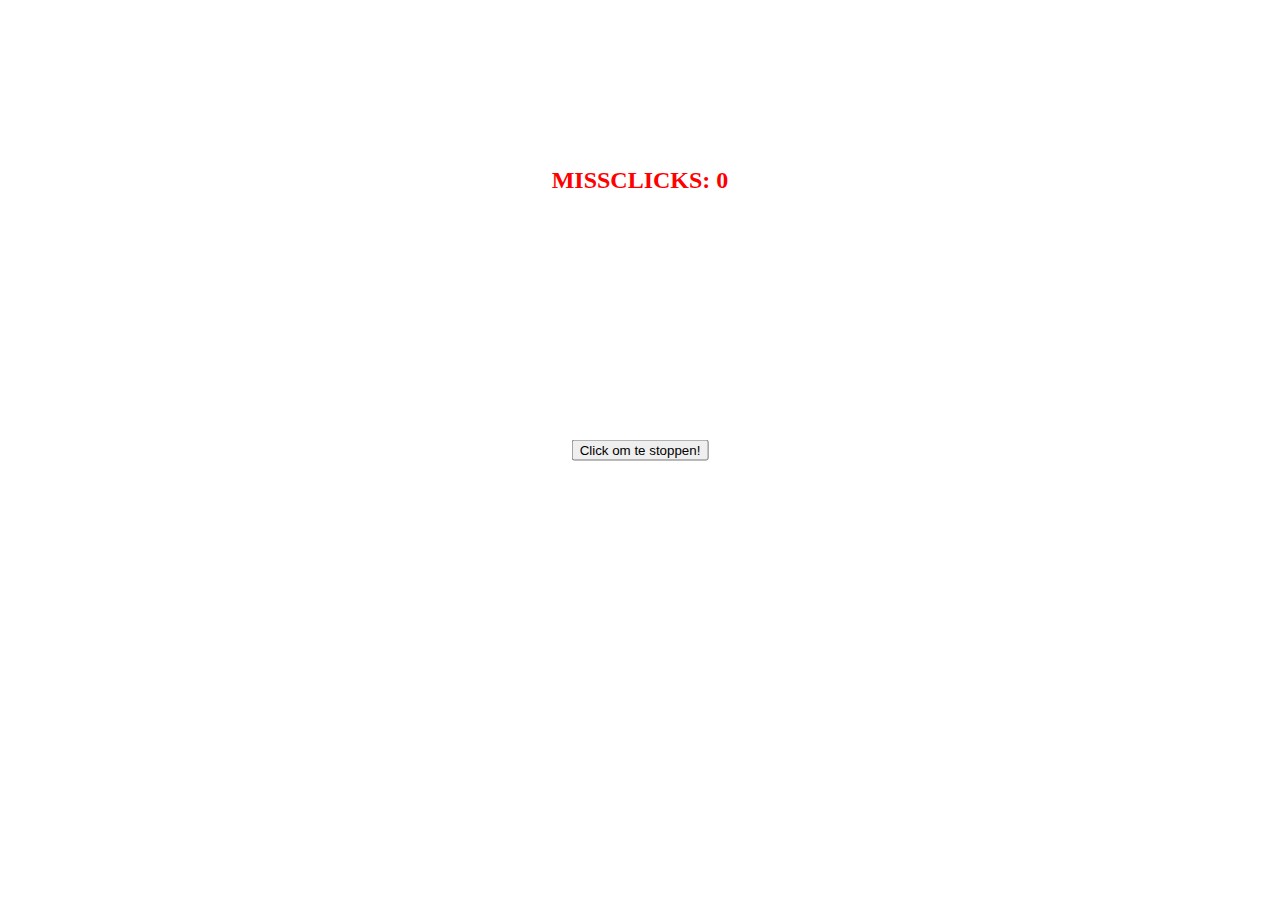
<file: index.html>
<!DOCTYPE html>

<head>
    <link rel="stylesheet" href="style.css" type="text/css">
</head>

<body id="test">
    <button type="button" id="test1" onclick="changeColor(event)">Click om te stoppen!</button>
    <button id="btn_test" onclick="clickReset()">click me</button>
    <p id="misstest">MISSCLICKS: </p>

    <div class="ads">
        <img src="img/robloxad1.jpg " id="ad1">
        <img src="img/robloxad2.jpg " id="ad2">
        <img src="img/scamad1.png " id="ad3">
        <img src="img/scamad2.png " id="ad4">
        <img src="img/scamad3.png " id="ad5">
        <img src="img/scamad4.png " id="ad6">
        <img src="img/scamad5.png" id="ad7">
        <img src="img/scamad2.png " id="ad8">
        <img src="img/scamad3.png " id="ad9">
        <img src="img/scamad4.png " id="ad10">
        <img src="img/scamad4.png " id="ad11">
        <img src="img/scamad5.png" id="ad12">
        <img src="img/scamad2.png " id="ad13">
        <img src="img/scamad3.png " id="ad14">
        <img src="img/scamad4.png " id="ad15">
    </div>
    
    <script src="globals.js"></script>
    <script src="https://cdnjs.cloudflare.com/ajax/libs/jquery/3.3.1/jquery.min.js "></script>
    <script src="script.js "></script>
</body>
</file>
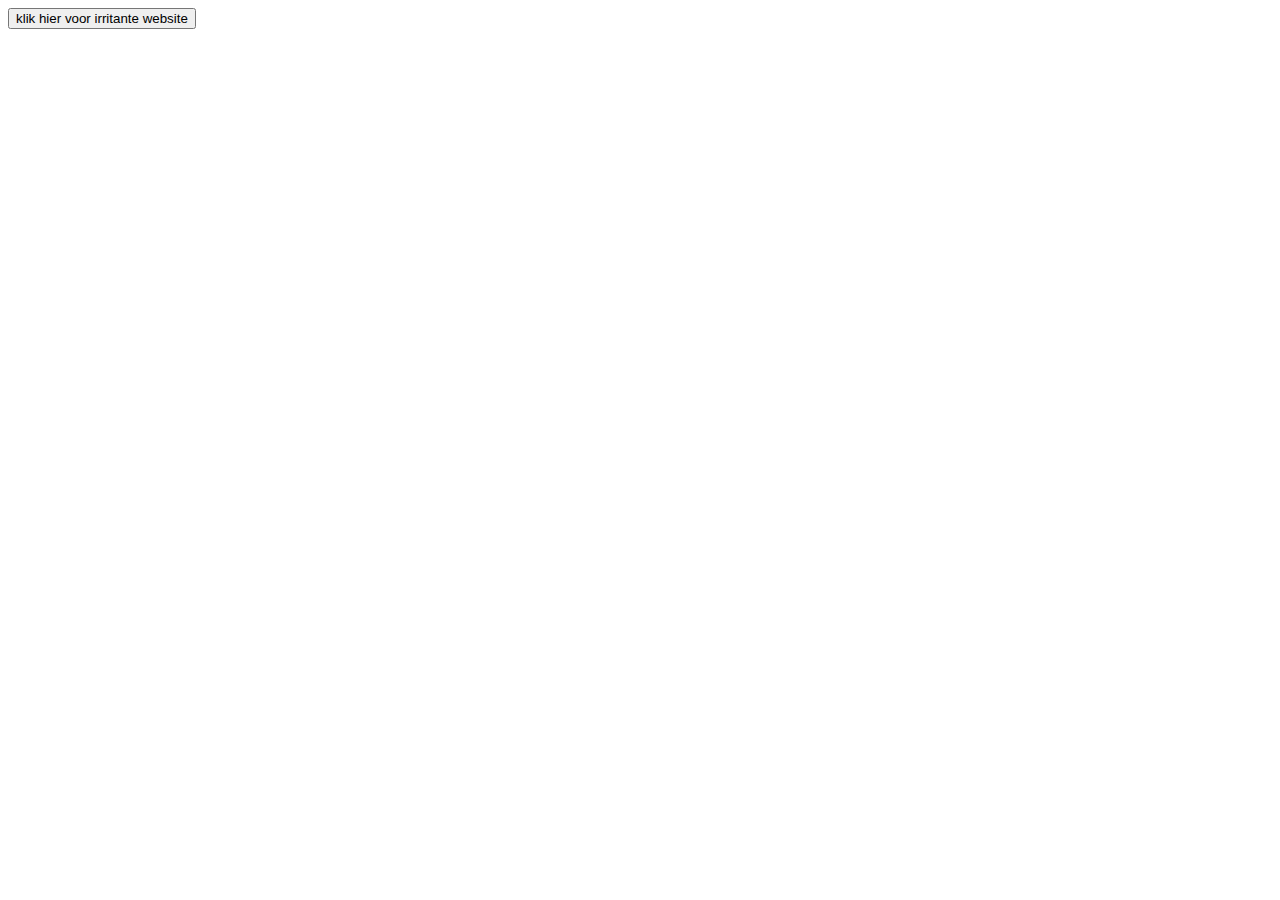
<file: jur.html>
<!DOCTYPE html>
<html lang="en">
<head>
    <meta charset="UTF-8">
    <meta http-equiv="X-UA-Compatible" content="IE=edge">
    <meta name="viewport" content="width=device-width, initial-scale=1.0">
    <title>Document</title>
</head>
<body>
    <button href="index.html">klik hier voor irritante website</button>
</body>
</html>
</file>
<file: style.css>
@keyframes argh-my-eyes {
    0% {
        background-color: white;
    }
    15% {
        background-color: rgb(255, 66, 66);
    }
    25% {
        background-color: rgb(255, 255, 13);
    }
    50% {
        background-color: rgb(70, 245, 70);
    }
    65% {
        background-color: rgb(16, 175, 255);
    }
    75% {
        background-color: pink;
    }
    99% {
        background-color: white;
    }
}

body {
    animation: argh-my-eyes 1s infinite;
}

@keyframes blinker {
    50% {
        opacity: 0;
    }
}

#btn_test {
    margin: 0;
    position: relative;
    z-index: 10;
    top: 50%;
    left: 50%;
    -ms-transform: translate(-50%, -50%);
    transform: translate(-50%, -50%);
    visibility: hidden;
}

#test1 {
    visibility: visible;
}

#ad1 {
    top: 50%;
    left: 7%;
    visibility: hidden;
    position: absolute;
    -ms-transform: translate(-50%, -50%);
    transform: translate(-50%, -50%);
    margin: 0;
}

#ad2 {
    top: 50%;
    left: 93%;
    visibility: hidden;
    position: absolute;
    -ms-transform: translate(-50%, -50%);
    transform: translate(-50%, -50%);
    margin: 0;
}

#ad3 {
    top: 72%;
    left: 25%;
    position: absolute;
    visibility: hidden;
    -ms-transform: translate(-50%, -50%);
    transform: translate(-50%, -50%);
    margin: 0;
}

#ad4 {
    height: 500px;
    top: 38%;
    left: 24%;
    position: absolute;
    visibility: hidden;
    -ms-transform: translate(-50%, -50%);
    transform: translate(-50%, -50%);
    margin: 0;
}

#ad5 {
    top: 77%;
    left: 52%;
    position: absolute;
    visibility: hidden;
    -ms-transform: translate(-50%, -50%);
    transform: translate(-50%, -50%);
    margin: 0;
}

#ad6 {
    top: 64%;
    left: 76%;
    position: absolute;
    visibility: hidden;
    -ms-transform: translate(-50%, -50%);
    transform: translate(-50%, -50%);
    margin: 0;
}

#ad7 {
    top: 23%;
    left: 46%;
    position: absolute;
    visibility: hidden;
    -ms-transform: translate(-50%, -50%);
    transform: translate(-50%, -50%);
    margin: 0;
}

#ad8 {
    top: 24%;
    left: 46%;
    position: absolute;
    visibility: hidden;
    -ms-transform: translate(-50%, -50%);
    transform: translate(-50%, -50%);
    margin: 0;
}

#ad9 {
    top: 66%;
    left: 24%;
    position: absolute;
    visibility: hidden;
    -ms-transform: translate(-50%, -50%);
    transform: translate(-50%, -50%);
    margin: 0;
}

#ad10 {
    top: 30%;
    left: 61%;
    position: absolute;
    visibility: hidden;
    -ms-transform: translate(-50%, -50%);
    transform: translate(-50%, -50%);
    margin: 0;
}

#ad11 {
    top: 69%;
    left: 8%;
    position: absolute;
    visibility: hidden;
    -ms-transform: translate(-50%, -50%);
    transform: translate(-50%, -50%);
    margin: 0;
}

#ad12 {
    top: 21%;
    left: 79%;
    position: absolute;
    visibility: hidden;
    -ms-transform: translate(-50%, -50%);
    transform: translate(-50%, -50%);
    margin: 0;
}

#ad13 {
    top: 62%;
    left: 84%;
    position: absolute;
    visibility: hidden;
    -ms-transform: translate(-50%, -50%);
    transform: translate(-50%, -50%);
    margin: 0;
}

#ad14 {
    top: 20%;
    left: 13%;
    position: absolute;
    visibility: hidden;
    -ms-transform: translate(-50%, -50%);
    transform: translate(-50%, -50%);
    margin: 0;
}

#ad15 {
    top: 67%;
    left: 61%;
    position: absolute;
    visibility: hidden;
    -ms-transform: translate(-50%, -50%);
    transform: translate(-50%, -50%);
    margin: 0;
}

#test1 {
    margin: 0;
    position: absolute;
    top: 50%;
    left: 50%;
    -ms-transform: translate(-50%, -50%);
    transform: translate(-50%, -50%);
}

@keyframes fadeout {
    to {
        visibility: hidden;
    }
}

.box {
    position: absolute;
    width: 10px;
    height: 10px;
    opacity: 1;
    animation: fadeout 1s ease-in 2s;
    animation-fill-mode: forwards;
}

#misstest {
    color: red;
    font-weight: bold;
    font-size: 18pt;
    margin: 0;
    position: absolute;
    top: 20%;
    left: 50%;
    -ms-transform: translate(-50%, -50%);
    transform: translate(-50%, -50%);
}
</file>
